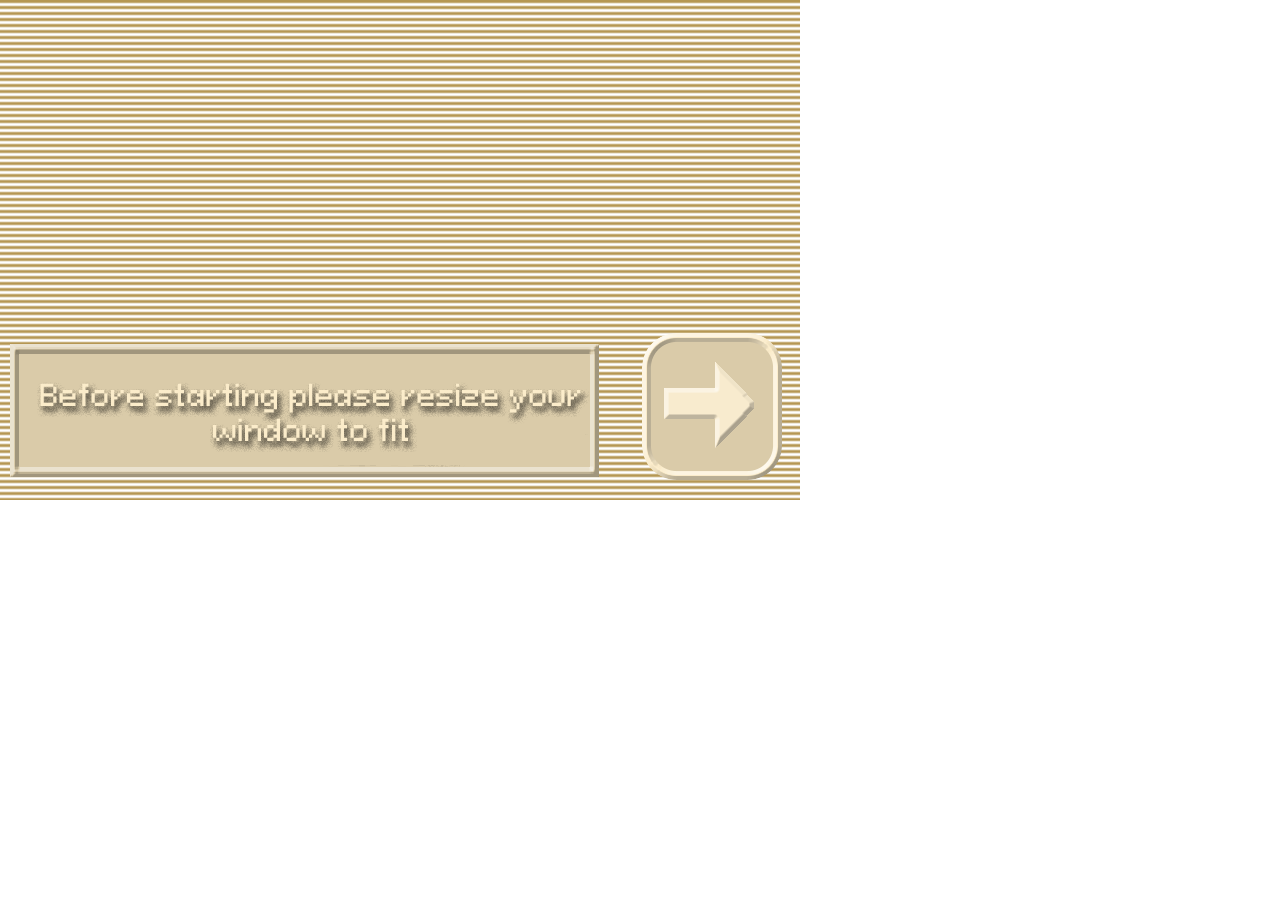
<file: index.html>
<!doctype html>
<html>
<head>
<meta charset="UTF-8">
<title>im kind of a lonely guy</title>
<link href="style.css" rel="stylesheet" type="text/css">
</head>

<body>
	
	<img src="Images/Page1_BG.png" class= "pg1_background" alt= ""/>
	<img src="Images/Page1_Text.png" class= "resize" alt=""/>
	
	<a href="page2.html" class= "page2" alt="">
		<img src="Images/Page1_Arrow.png" class= "aarow1" alt=""/>
	</a>
	
</body>
</html>
</file>
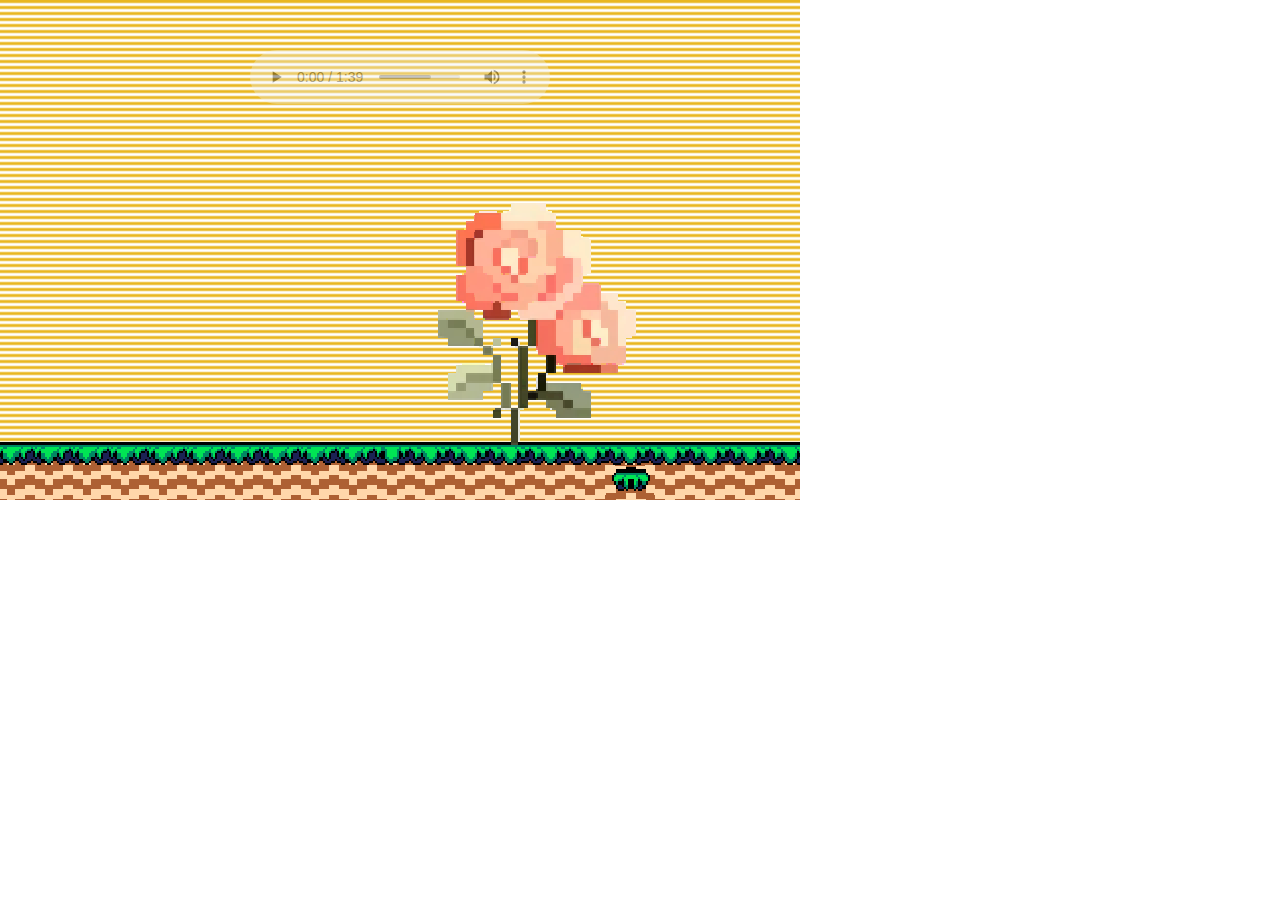
<file: page2.html>
<!doctype html>
<html>
<head>
<meta charset="UTF-8">
<title>my mom is my only friend</title>
<link href="style.css" rel="stylesheet" type="text/css">
</head>

<body>
	
	<img src="Images/Page2_BG.png" class= "pg2_background" alt="" />
	<audio controls loop class= "player">
		<source src="Audio/audio.mp3" type="audio/mpeg" >
		</audio>
	
	<a href="page3.html" class= "pg3" alt= "">
		<img src="Images/Page2_Flowers.png" class="flowers2" alt="">
	</a>
	
</body>
</html>
</file>
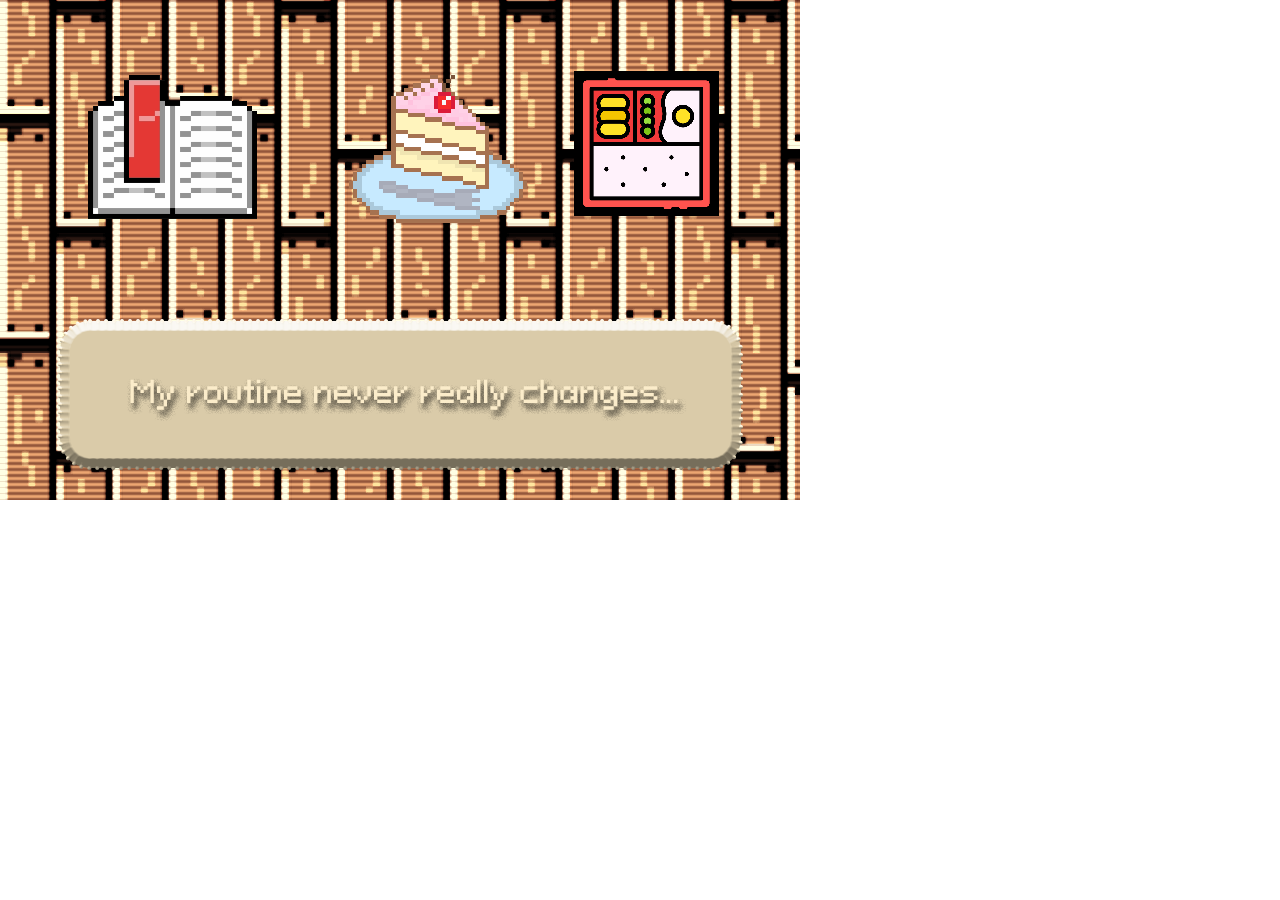
<file: page3.html>
<!doctype html>
<html>
<head>
<meta charset="UTF-8">
<title>im not great at socializing</title>
<link href="style.css" rel="stylesheet" type="text/css">
</head>

<body>
 
	<img src="Images/Page3_BG.png" class="pg3_background" alt=""/>
	<img src="Images/Page3_Text1.png" class="routine" alt=""/>

	<img src="Images/Page3_Book.png" class="book" alt=""/>
	<img src="Images/Page3_Text2.png" class="booktext" alt=""/>
	
	<img src="Images/Page3_Food.png" class="sushi" alt=""/>
	<img src="Images/Page3_Text4.png" class="sushitext" alt=""/>
	
	<a href="page4.html" class="pg4" alt="">
		<img src="Images/Page3_BDay.png" class="cake" onMouseOver="this.src='Images/Page3_Text3.png'" onMouseOut="this.src='Images/Page3_Arrow.png'" alt="" />
	</a>
	
</body>
</html>
</file>
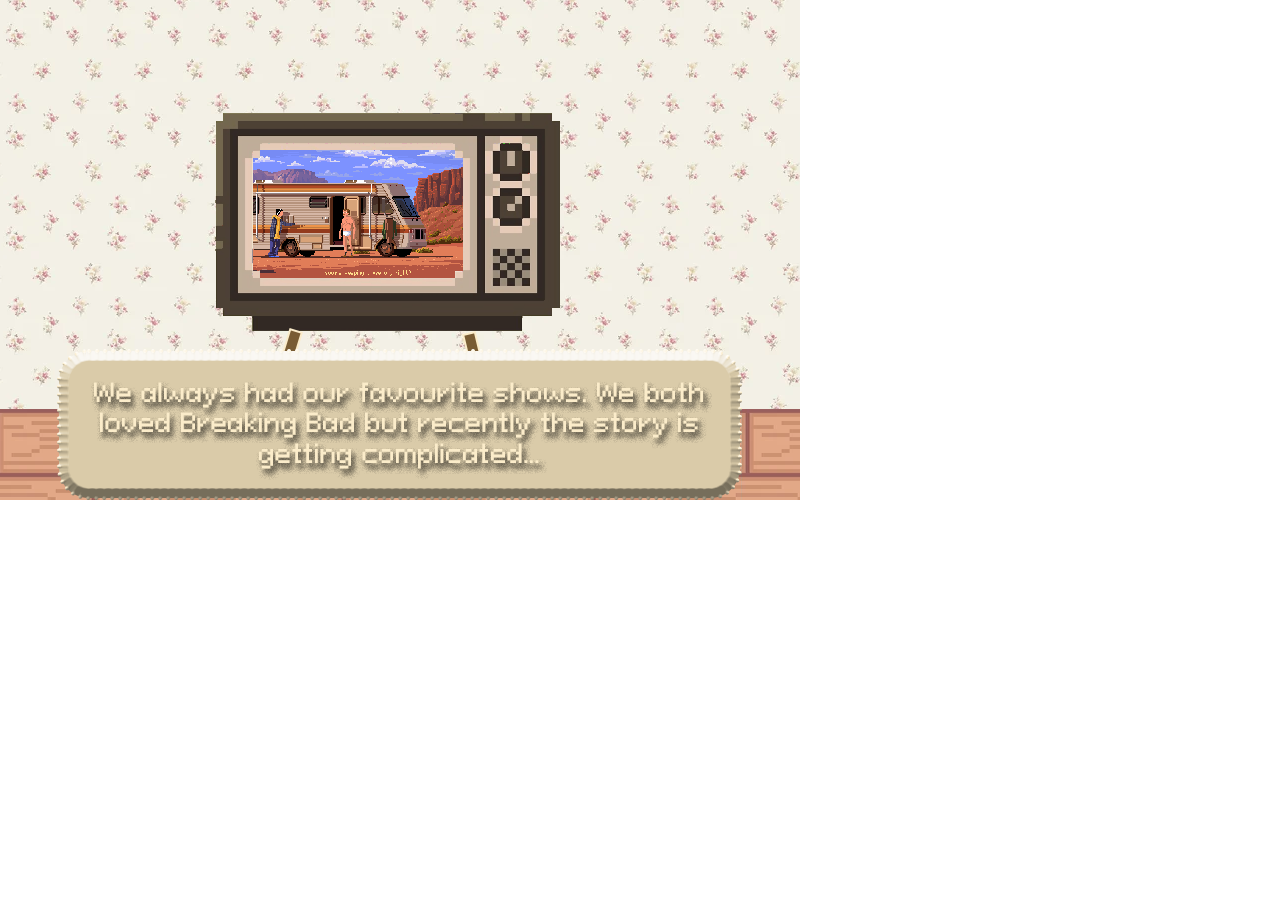
<file: page4.html>
<!doctype html>
<html>
<head>
<meta charset="UTF-8">
<title>but i like watching tv</title>
<link href="style.css" rel="stylesheet" type="text/css">
</head>

<body>
	
	<img src="Images/Page4_BG.png" class="backgroundtv" alt=""/>
	<img src="Images/Page4_Text1.png" class="text4" alt=""/>
	
	<a href="page5.html" class="pg5" alt="">
		<img src="Images/Page4_Screen.png" class="blankscreen" alt="">
	</a>
	
</body>
</html>
</file>
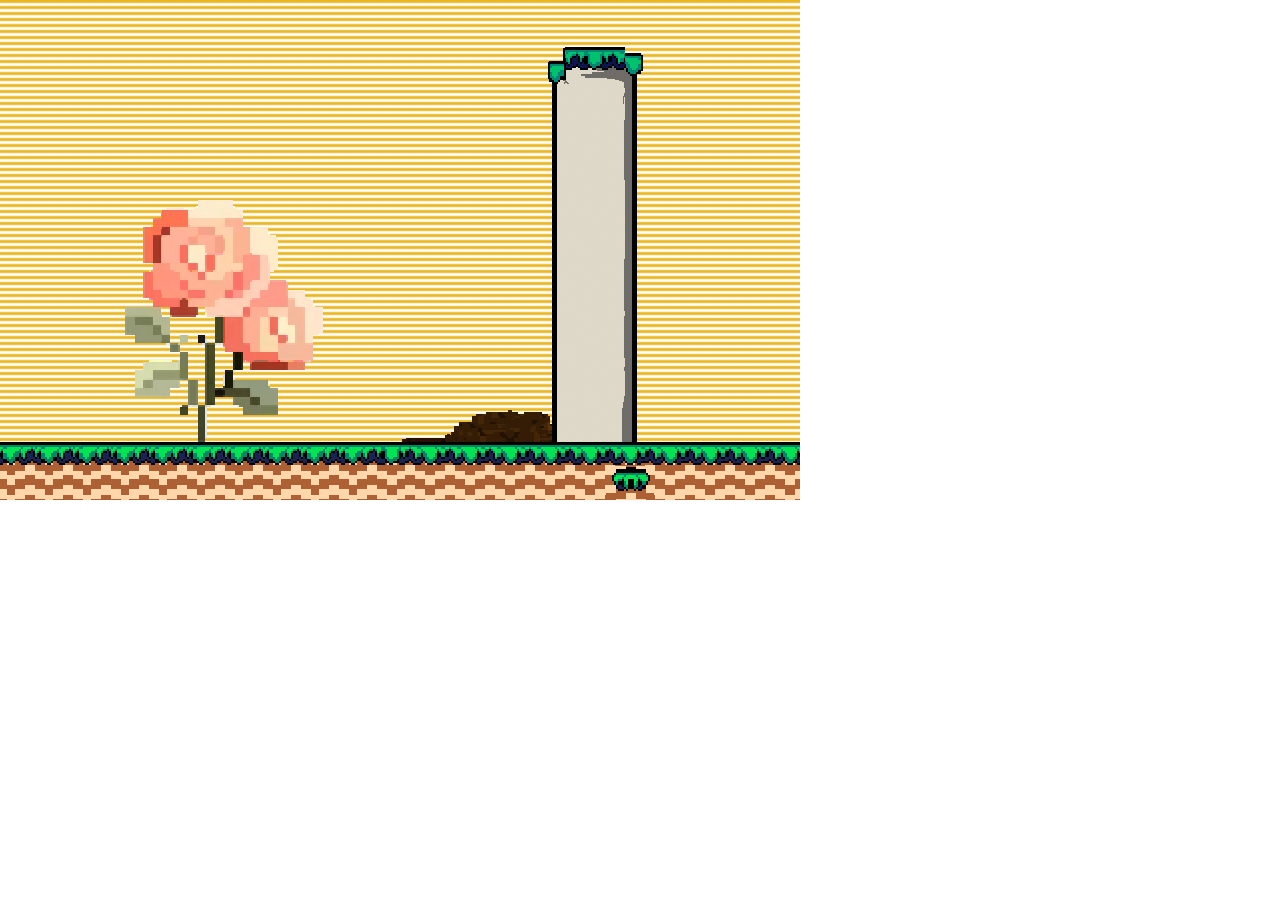
<file: page5.html>
<!doctype html>
<html>
<head>
<meta charset="UTF-8">
<title>anyway, im going to bed</title>
<link href="style.css" rel="stylesheet" type="text/css">
</head>

<body>
	
	<img src="Images/Page5_BG.png" class="background5" alt=""/>
	
	<a href="page2.html">
		<img src="Images/Page5_Text1.png" class="imissmom" alt=""/>
	</a>
	
</body>
</html>
</file>
<file: style.css>
body{
	padding:0;
	margin:0;
}

img{
	position: absolute;
}

.resize{
	left: 10px;
	top: 344px;	
}

.aarow1{
	left: 642px;
	top: 333px;
}

.player{
	position: absolute;
	left: 250px;
	top: 50px;
	opacity: 35%;
}

.flowers2{
	left: 438px;
	top: 203px;
}

.routine{
	left: 58px;
	top: 319px;
}

.booktext{
	position: absolute;
	left: 40px;
	top: 50px;
	opacity: 0;
}

.book{
	position: absolute;
	left: 88px;
	top: 75px;
}

.booktext:hover{
	opacity: 1;
}

.cake{
	left: 349px;
	top: 75px;
}

.sushitext{
	position: absolute;
	left: 574px;
	top: 71px;
	opacity: 0;
}

.sushi{
	position: absolute;
	left: 574px;
	top: 71px;
}

.sushitext:hover{
	opacity: 1
}

.text4{
	position: absolute;
	left: 57px;
	top: 349px;
}

.blankscreen{
	left:253px;
	top:149px;
	opacity: 0;
}

.blankscreen:hover{
	opacity: 1;
}

.imissmom{
	left:13px;
	top:53px;
	opacity:0;
	transition: opacity 5s;
}

.imissmom:hover{
	opacity: 1
}
</file>
